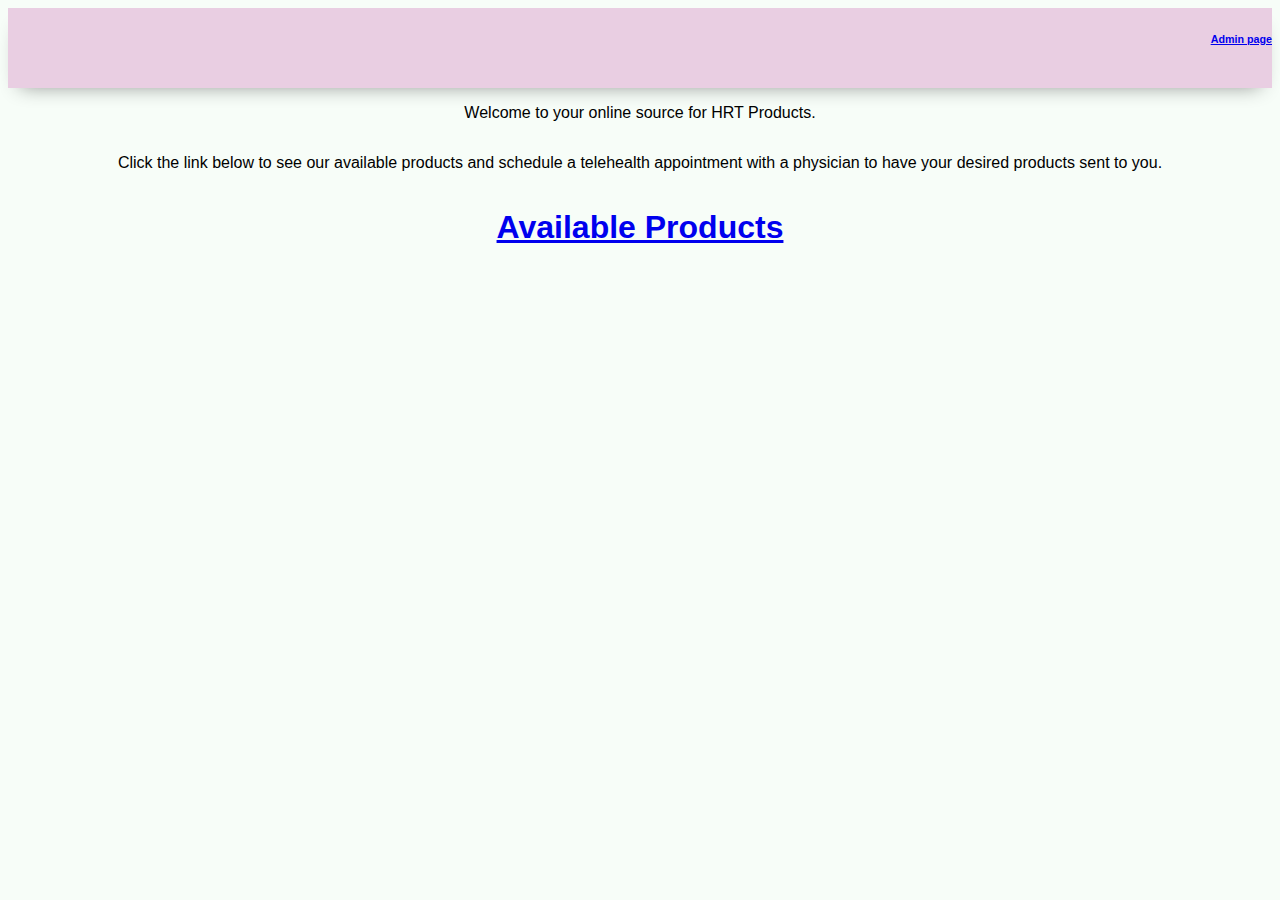
<file: index.html>
<!DOCTYPE html>
<html lang="en">

<head>
    <meta charset="UTF-8">
    <meta name="viewport" content="width=device-width, initial-scale=1.0">
    <meta http-equiv="X-UA-Compatible" content="ie=edge">
    <link href="https://fonts.googleapis.com/css2?family=Titillium+Web:wght@300&display=swap" rel="stylesheet">
    <link rel="stylesheet" href="./common/main.css">
    <title>Home Page</title>
</head>

<body>
    <header>
        <h6><a href="./admin/admin.html">Admin page</a></h6>
    </header>
    <main class="main">
        <p>
            Welcome to your online source for HRT Products.  
        </p>
        <p>
            Click the link below to see our available products and schedule a telehealth appointment with a physician to have your desired products sent to you.
        </p>
        <h1><a href="./products/products.html">Available Products</a></h1>
    </main>
    <script type="module" src="./app.js"></script>
</body>

</html>
</file>
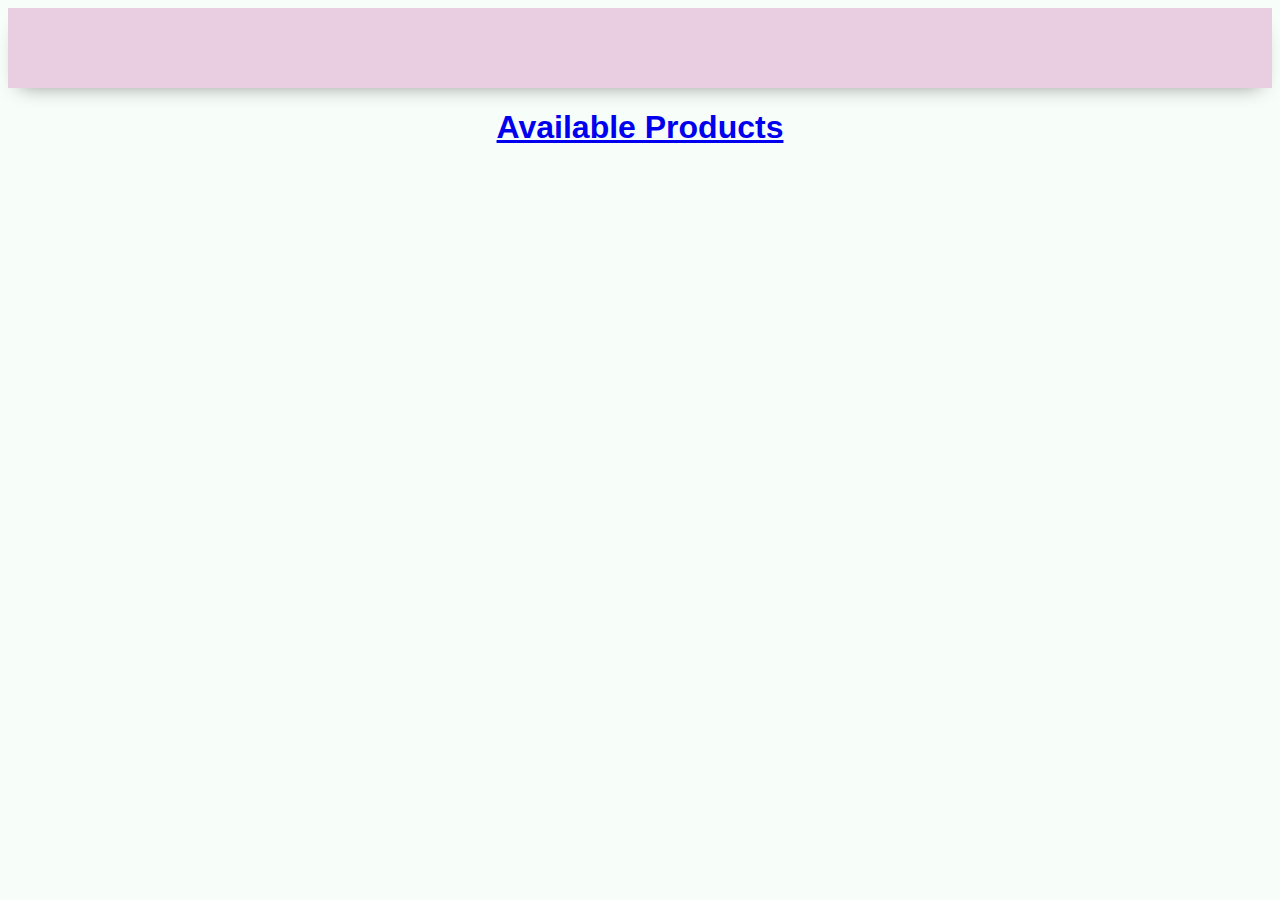
<file: home.html>
<!DOCTYPE html>
<html lang="en">

<head>
    <meta charset="UTF-8">
    <meta name="viewport" content="width=device-width, initial-scale=1.0">
    <meta http-equiv="X-UA-Compatible" content="ie=edge">
    <link href="https://fonts.googleapis.com/css2?family=Titillium+Web:wght@300&display=swap" rel="stylesheet">
    <link rel="stylesheet" href="./common/main.css">
    <title>Home Page</title>
</head>

<body>
    <header>
        
    </header>
    <main class="links">
        <h1><a href="./products/products.html">Available Products</a></h1>
    </main>

    <script type="module" src="./app.js"></script>
</body>

</html>
</file>
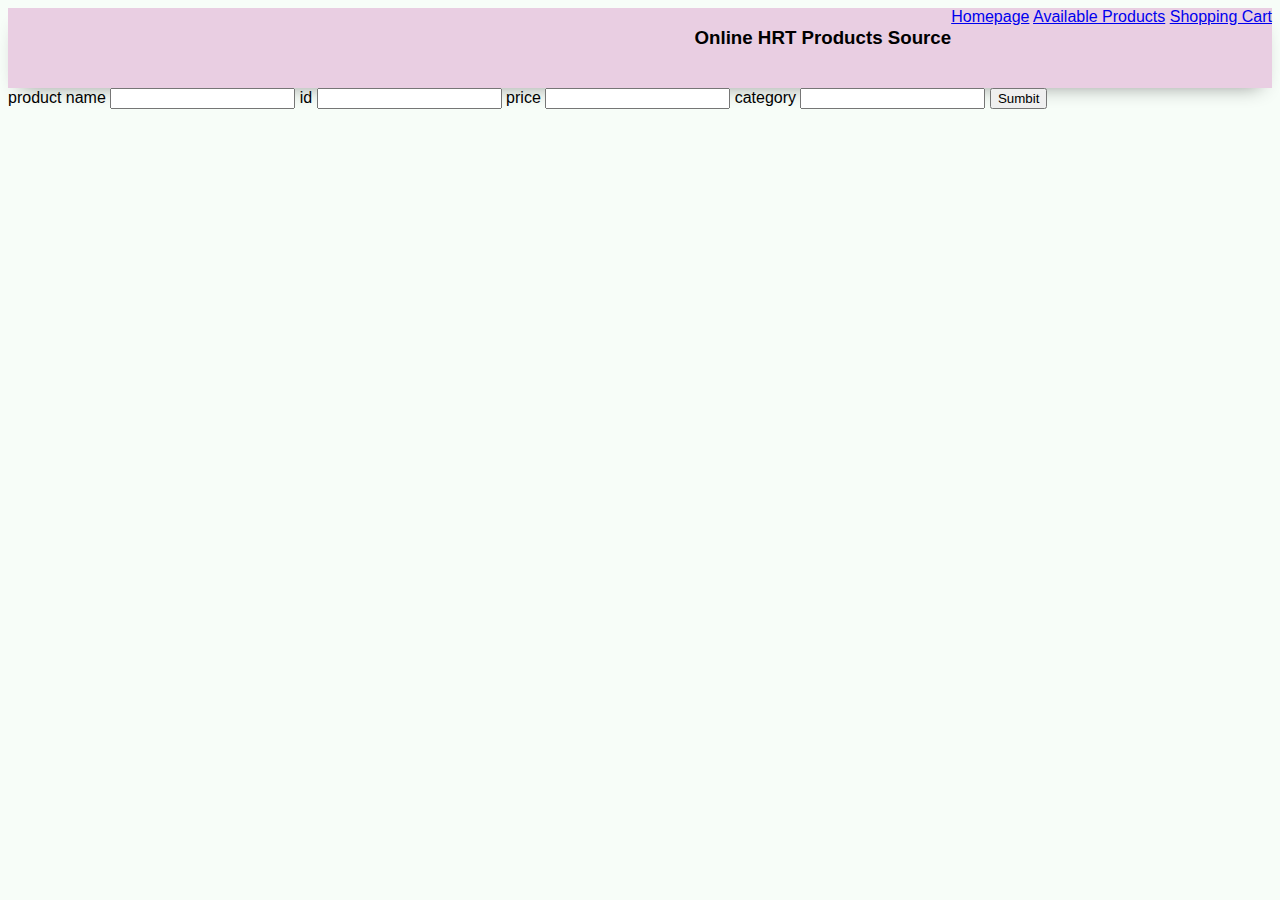
<file: admin/admin.html>
<!DOCTYPE html>
<html lang="en">
<head>
    <meta charset="UTF-8">
    <meta http-equiv="X-UA-Compatible" content="IE=edge">
    <meta name="viewport" content="width=device-width, initial-scale=1.0">
    <link rel="stylesheet" href="../common/main.css">
    <link rel="stylesheets" href="./admin.css">
    <title>Admin Page</title>
</head>
<body>
    <header>
        <h3> Online HRT Products Source</h3>
        <nav>
            <a href="../index.html">Homepage</a>
            <a href="../products/products.html">Available Products</a>
            <a href="../cart/cart.html">Shopping Cart</a>
        </nav>
    </header>
    
    <form id="admin-add-product">
        <label>
            product name
            <input name="name">
        </label>
        <label>
            id
            <input name="id">
        </label>
        <label>
            price
            <input name="price">
        </label>
        <label>
            category
            <input name="category">
        </label>
        <button>Sumbit</button>
    </form>

    <script type="module" src="./admin.js"></script>
</body>
</html>
</file>
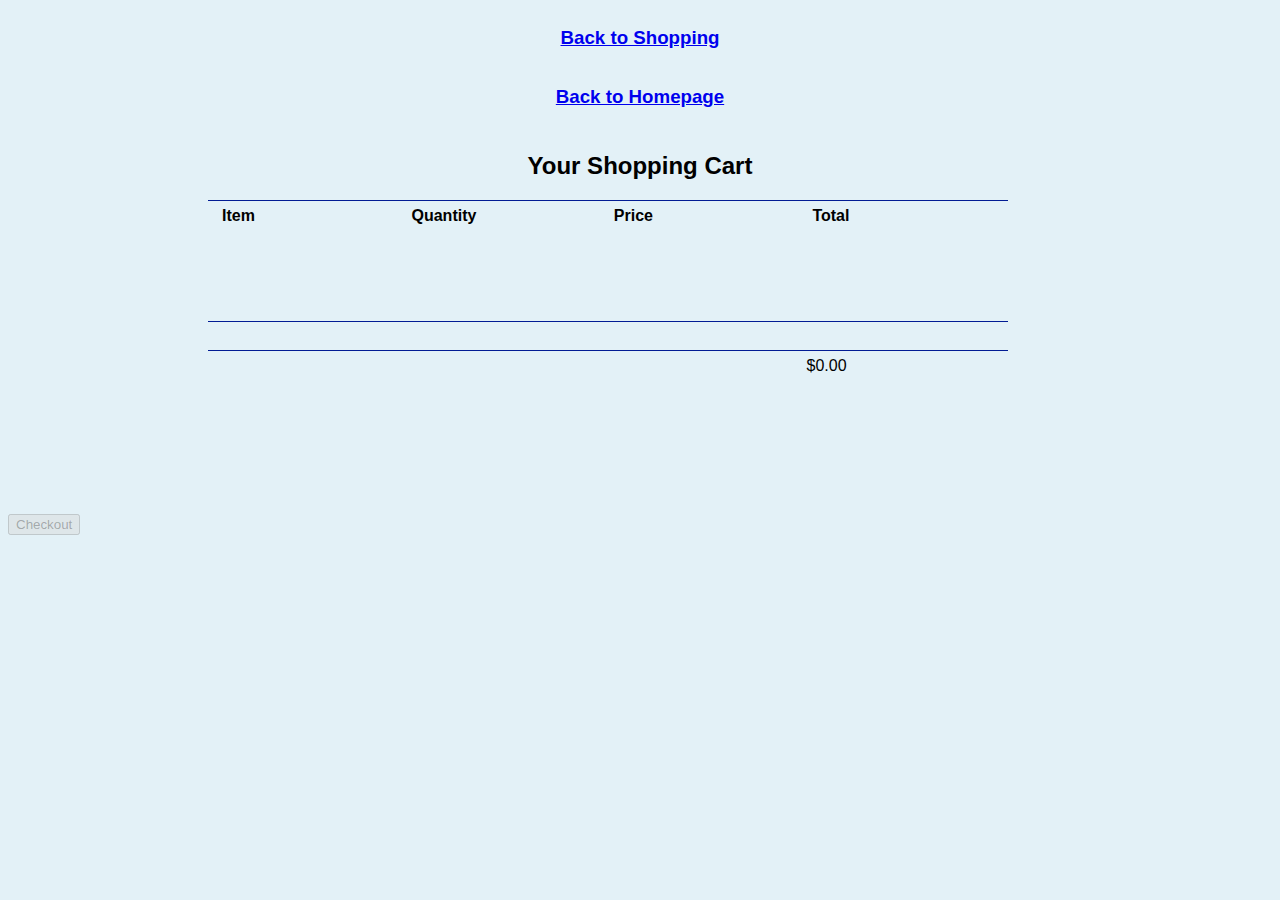
<file: cart/cart.html>
<!DOCTYPE html>
<html lang="en">
<head>
    <meta charset="UTF-8">
    <meta http-equiv="X-UA-Compatible" content="IE=edge">
    <meta name="viewport" content="width=device-width, initial-scale=1.0">
    <!-- <link rel="stylesheet" href="../products.css"> -->
    <link rel="stylesheet" href="../common/main.css">
    <link rel="stylesheet" href="./cart.css">
    <title>Shopping Cart</title>
</head>
<body>
    <main class="links">
        <h3><a href="../products/products.html">Back to Shopping</a></h3>
        <h3><a href="../home.html">Back to Homepage</a></h3>
    </main>
    <table id= "cart-items">
        <h2>Your Shopping Cart</h2>
        <thead>
            <th>Item</th>
            <th>Quantity</th>
            <th>Price</th>
            <th>Total</th>
        </thead>
        <tbody>
            
        </tbody>
        <tfoot>
            <tr>
                <td></td>
                <td></td>
                <td></td>
                <td id="total"></td>
            </tr>
        </tfoot>
    </table>
    <button id= "check-out-button">Checkout</button>
    <!-- <script type="module" src="../data/hrt.js"></script>
    <script type="module" src="./utils.js"></script> -->
    <!-- <script type="module" src="./cart-items.js"></script> -->
    <script type="module" src="./cart.js"></script>
    <script type="module" src="./render-cart.js"></script>

</body>
</html>
</file>
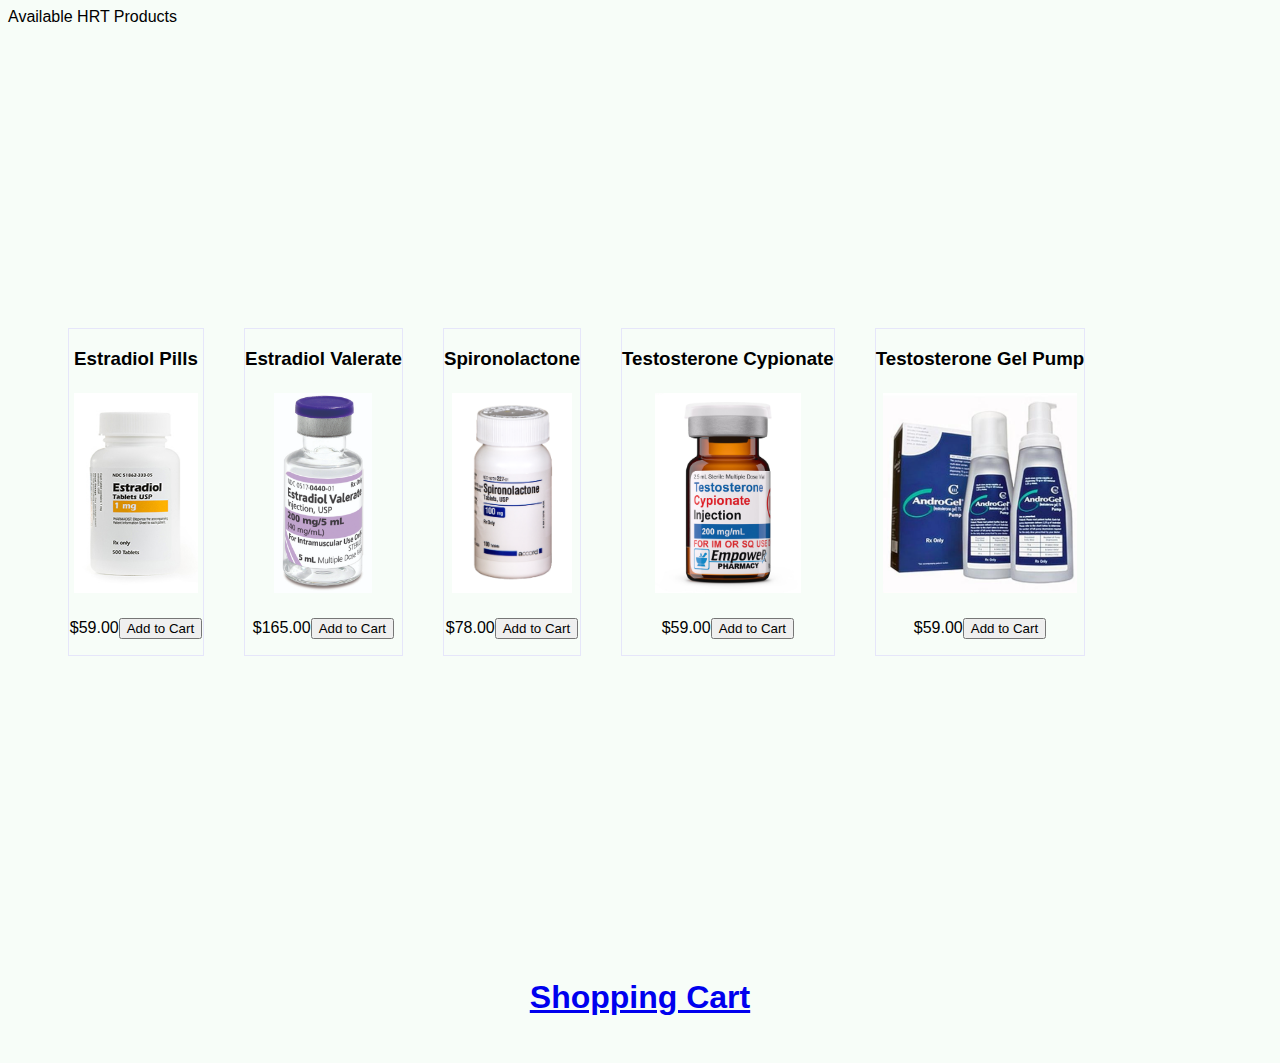
<file: products/products.html>
<!DOCTYPE html>
<html lang="en">
<head>
    <meta charset="UTF-8">
    <meta http-equiv="X-UA-Compatible" content="IE=edge">
    <meta name="viewport" content="width=device-width, initial-scale=1.0">
    <link rel="stylesheet" href="./products.css">
    <link rel="stylesheet" href="../common/main.css">
    <title>HRT Products Page</title>
</head>
<body>
    Available HRT Products
    <ul id = "hrt-products">
        <!-- <li id="hrt-products">
            <h3>Estradiol Pills</3>
            <img src= '../assets/estradiol-pills.png' alt= "bottle of estrodial pills image"/>
            <p class="description">pill form of estrogen</p>
            <p class="price">$59.00
                <button>Add to Cart</button>
            </p> -->
    </ul>
    <main class="links">
        <h1><a href="../cart/cart.html">Shopping Cart</a></h1>
    </main>
    <!-- <script type="module" src="../data/hrt.js"></script>
    <script type="module" src="../app.js"></script>
    <script type="module" src="./render-product.js"></script> -->
    <script type="module" src="./products.js"></script>
</body>
</html>
</file>
<file: common/main.css>
body {
    /* https://coolors.co/generate and click export -> scss to get the colors to copy and paste below*/
    /* --color1: hsla(349, 69%, 76%, 1);
    --color2: hsla(207, 67%, 44%, 1);
    --color3: hsla(200, 61%, 56%, 1);
    --color4: hsla(187, 41%, 94%, 1);
    --color5: hsla(170, 28%, 95%, 1); */

    --color1: hsla(45, 86%, 83%, 1);
    --color2: hsla(135, 65%, 98%, 1);
    --color3: hsla(315, 37%, 86%, 1);
    --color4: hsla(45, 73%, 98%, 1);
    --color5: hsla(224, 40%, 79%, 1);
    
    --header-height: 80px;
    --shadow: 0px 10px 20px -12px rgba(0,0,0,0.45);
    --gutter: 30px;
    --footer-height: 25px;
    
    font-family: 'Lucida Sans', 'Lucida Sans Regular', 'Lucida Grande', 'Lucida Sans Unicode', Geneva, Verdana, sans-serif;
    background-color: var(--color2);
}

main {
    display: flex;
    flex-direction: column;
    justify-content: center;
    align-items: center;
    margin-bottom: calc(var(--footer-height));
}

section {
    background-color: var(--color5);
    width: 1000px;
    max-width: 80%;
    display: flex;
    flex-direction: column;
    justify-content: center;
    align-items: center;
    padding-top: var(--gutter);
    padding-bottom: var(--gutter);
    margin-top: var(--gutter);
    margin-bottom: var(--gutter);
    border: solid 2px var(--color1);
}

header {
    display: flex;
    justify-content: flex-end;
    background-color: var(--color3);
    height: var(--header-height);
    box-shadow: var(--shadow);
}
</file>
<file: cart/cart.css>
body {
    background: rgb(227, 241, 247);
}
table {
    width: 800px;
    display: grid;
    grid-template-rows: .3fr .4fr .1fr .2fr; 
    justify-content: center;
    margin-left: 200px;
    margin-right: 200px;
}
h2 {
    display: flex;
    justify-content: center;

}
thead, tbody, tfoot {
    display: grid;
    grid-template-rows: 1fr 1fr 1fr 1fr;
    border-top: 1px solid rgb(2, 28, 148);
}
tr {
    display: grid;
    grid-template-columns: 1fr 1fr 1fr 1fr;
    margin: 5px;
}
th {
    display: grid;
    grid-template-columns: 1fr 1fr 1fr 1fr;
}
</file>
<file: products/products.css>
ul{
    display: flex;
    flex-wrap: wrap;
    justify-content: space around;
    align-items: center;
    height: 100vh;
    text-align: center;
}
li {
    margin: 20px;
    border: 1px solid lavender;
    list-style: none;
}
img {
    height: 200px;
    margin: 5px;
}
</file>
